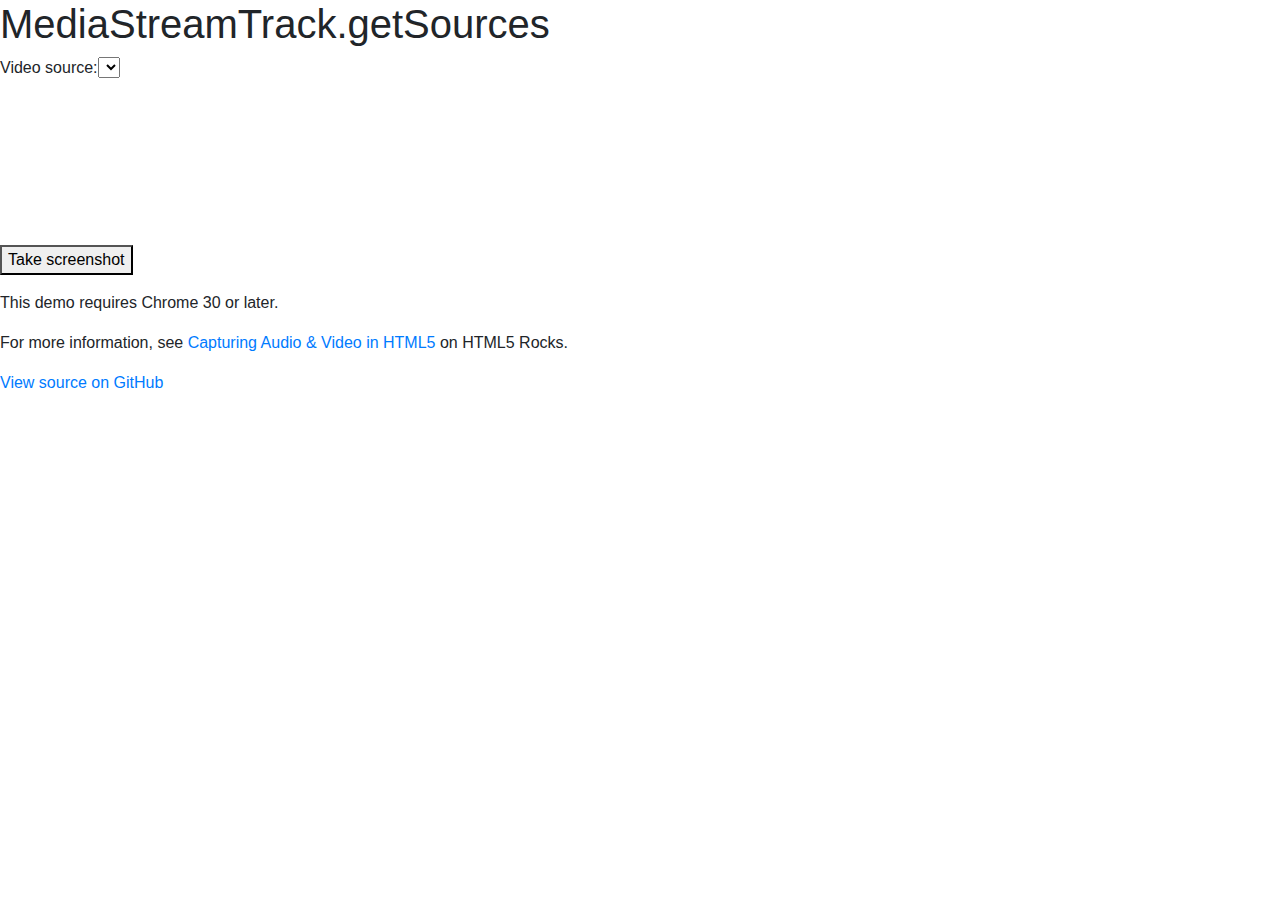
<file: sandbox/clarifai/camera.html>
<!doctype html>
<html lang="en">
  <head>
    <title>Title</title>
    <!-- Required meta tags -->
    <meta charset="utf-8">
    <meta name="viewport" content="width=device-width, initial-scale=1, shrink-to-fit=no">

    <!-- Bootstrap CSS -->
    <link rel="stylesheet" href="https://maxcdn.bootstrapcdn.com/bootstrap/4.0.0/css/bootstrap.min.css" integrity="sha384-Gn5384xqQ1aoWXA+058RXPxPg6fy4IWvTNh0E263XmFcJlSAwiGgFAW/dAiS6JXm" crossorigin="anonymous">
  </head>
  <body>
      
        <div id="container">

                <h1>MediaStreamTrack.getSources</h1>
              
                <!-- <div class="select">
                  <label for="audioSource">Audio source: </label><select id="audioSource"></select>
                </div> -->
              
                <div class="select">
                  <label for="videoSource">Video source: </label><select id="videoSource"></select>
                </div>
              
                <video id="screenshot-video" muted="" autoplay=""></video>

                <img id="screenshot-img">

                <p><button id="screenshot-button">Take screenshot</button></p>
                
              
                <p>This demo requires Chrome 30 or later.</p>
              
                <p>For more information, see <a href="https://www.html5rocks.com/en/tutorials/getusermedia/intro/" title="Media capture article by Eric Bidelman on HTML5 Rocks">Capturing Audio &amp; Video in HTML5</a> on HTML5 Rocks.</p>
              
                <a href="https://github.com/samdutton/simpl/blob/gh-pages/getusermedia/sources/js/main.js" title="View source for this page on GitHub" id="viewSource">View source on GitHub</a>
              
              </div>
            
    <!-- Optional JavaScript -->
    <!-- jQuery first, then Popper.js, then Bootstrap JS -->
    <script src="https://code.jquery.com/jquery-3.2.1.slim.min.js" integrity="sha384-KJ3o2DKtIkvYIK3UENzmM7KCkRr/rE9/Qpg6aAZGJwFDMVNA/GpGFF93hXpG5KkN" crossorigin="anonymous"></script>
    <script src="https://cdnjs.cloudflare.com/ajax/libs/popper.js/1.12.9/umd/popper.min.js" integrity="sha384-ApNbgh9B+Y1QKtv3Rn7W3mgPxhU9K/ScQsAP7hUibX39j7fakFPskvXusvfa0b4Q" crossorigin="anonymous"></script>
    <script src="https://maxcdn.bootstrapcdn.com/bootstrap/4.0.0/js/bootstrap.min.js" integrity="sha384-JZR6Spejh4U02d8jOt6vLEHfe/JQGiRRSQQxSfFWpi1MquVdAyjUar5+76PVCmYl" crossorigin="anonymous"></script>
    <script type="text/javascript" src="https://sdk.clarifai.com/js/clarifai-latest.js"></script>
    <script src="img-rec.js"></script>
    <script>
        /*
        Copyright 2017 Google Inc.
        Licensed under the Apache License, Version 2.0 (the "License");
        you may not use this file except in compliance with the License.
        You may obtain a copy of the License at
            http://www.apache.org/licenses/LICENSE-2.0
        Unless required by applicable law or agreed to in writing, software
        distributed under the License is distributed on an "AS IS" BASIS,
        WITHOUT WARRANTIES OR CONDITIONS OF ANY KIND, either express or implied.
        See the License for the specific language governing permissions and
        limitations under the License.
        */

        'use strict';

        var videoElement = document.querySelector('video');
        // var audioSelect = document.querySelector('select#audioSource');
        var videoSelect = document.querySelector('select#videoSource');

        const button = document.querySelector('#screenshot-button');
        const img = document.querySelector('#screenshot-img');
        const video = document.querySelector('#screenshot-video');

        const canvas = document.createElement('canvas');

        navigator.mediaDevices.enumerateDevices().then(gotDevices).then(getStream).catch(handleError);

        // audioSelect.onchange = getStream;
        videoSelect.onchange = getStream;

        function gotDevices(deviceInfos) {
            for(var i = 0; i !== deviceInfos.length; ++i) {
                var deviceInfo = deviceInfos[i];
                var option = document.createElement('option');
                option.value = deviceInfo.deviceId;
                // if (deviceInfo.kind === 'audioinput') {
                //     option.text = deviceInfo.label ||
                //     'microphone ' + (audioSelect.length + 1);
                //     audioSelect.appendChild(option);
                // } else 
                if (deviceInfo.kind === 'videoinput') {
                    option.text = deviceInfo.label || 'camera ' +
                        (videoSelect.length + 1);
                    videoSelect.appendChild(option);
                } else {
                    console.log('Found one other kind of source/device: ', deviceInfo);
                }
            }
        }

        function getStream() {
            if (window.stream) {
                window.stream.getTracks().forEach(function(track) {
                track.stop();
                });
            }

            var constraints = {
                // audio: {
                //     deviceId: {exact: audioSelect.value}
                // },
                video: {
                    deviceId: {exact: videoSelect.value}
                }
            };

            navigator.mediaDevices.getUserMedia(constraints).
                then(gotStream).catch(handleError);
        }

        function gotStream(stream) {
            window.stream = stream; // make stream available to console
            videoElement.srcObject = stream;
        }

        function handleError(error) {
            console.log('Error: ', error);
        }

        button.onclick = video.onclick = function() {
            canvas.width = video.videoWidth;
            canvas.height = video.videoHeight;
            canvas.getContext('2d').drawImage(video, 0, 0);

            // Other browsers will fall back to image/png

            // var dog_image = 'https://www.petmd.com/sites/default/files/salmonella-infection-dogs.jpg';
            var cl_image = canvas.toDataURL('image/jpeg');
            var img_arr = cl_image.split(',');
            var index = (img_arr.length - 1);
            cl_image = img_arr[index];
            var image_for_clarifai = {base64: cl_image}
            console.log(image_for_clarifai);
            predictor(image_for_clarifai);
            img.src = canvas.toDataURL('image/webp');
        };

        function handleSuccess(stream) {
            video.srcObject = stream;
        }
    </script>
  </body>
</html>
</file>
